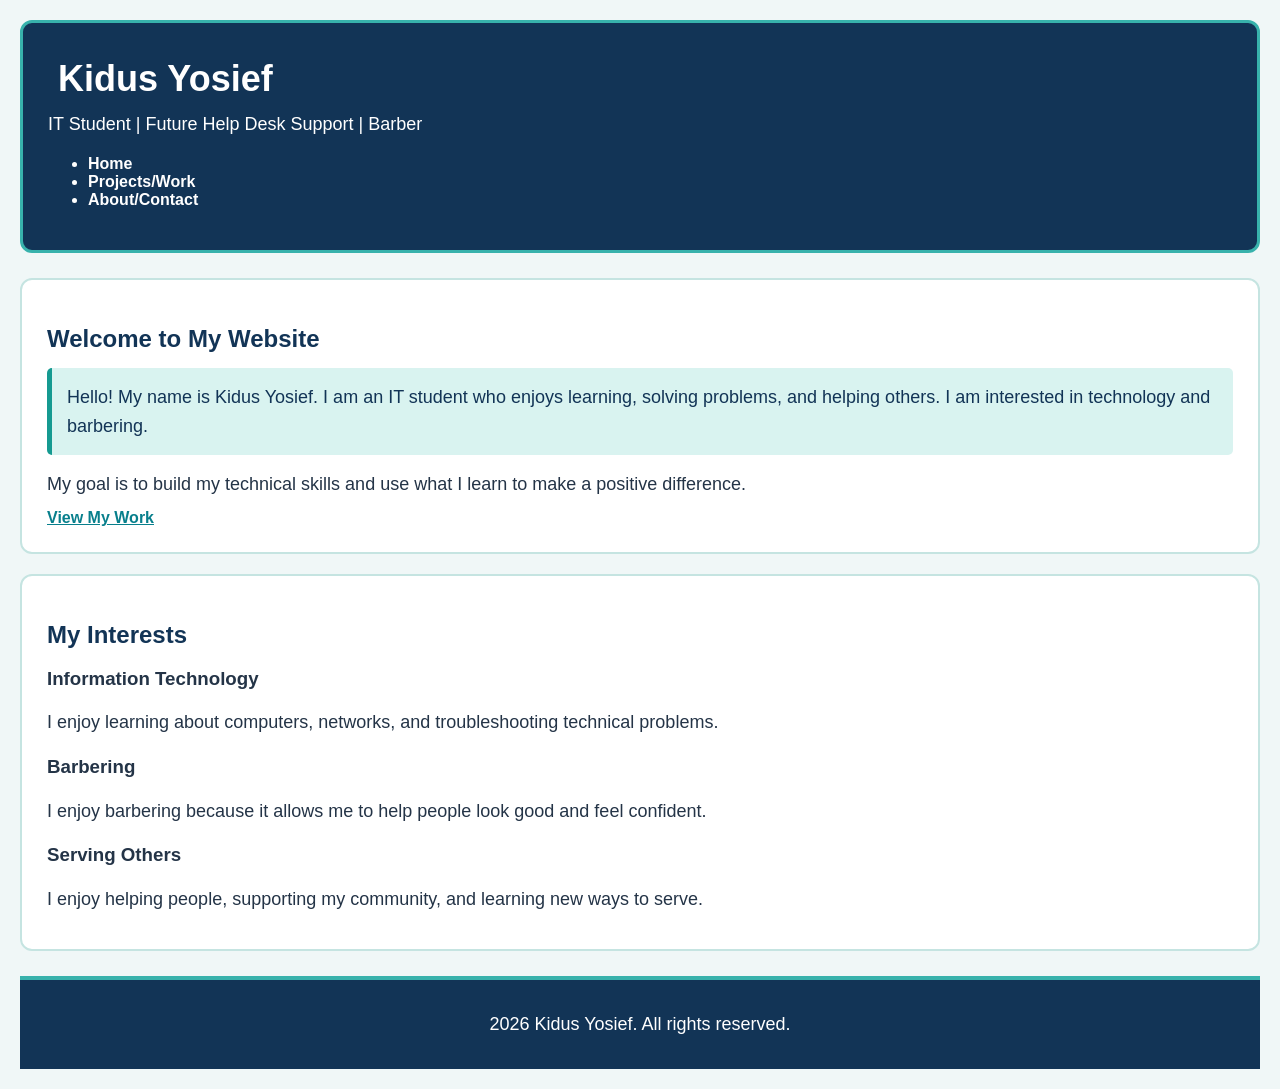
<file: index.html>
<!DOCTYPE html>
<html lang="en">
<head>
    <meta charest="UTF-8">
    <meta name="viewport" content="width=device-width, initial-scale=1.0">
    <title>Kidus Yosief | Home</title>
    <link rel="stylesheet" href="style.css"
    <style>
        
    </style>
</head>
<body>

    <header id="hero">

        <h1>Kidus Yosief</h1>
        <p>IT Student | Future Help Desk Support | Barber</p>

        <nav>
            <ul>
                <li><a href="index.html">Home</a></li>
                <li><a href="projects.html">Projects/Work</a></li>
                <li><a href="about.html">About/Contact</a></li>
            </ul>
        </nav>
    </header>

    <main>
        <section>
            <h2>Welcome to My Website</h2>
            
            <p class="note">
                Hello! My name is Kidus Yosief. I am an IT student
                who enjoys learning, solving problems, and helping
                others. I am interested in technology and barbering.
            </p>
            <p>
                My goal is to build my technical skills and use
                what I learn to make a positive difference.
            </p>
            <a href="projects.html">View My Work</a>
        </section>

        <section>
            <h2>My Interests</h2>

            <article>
                <h3>Information Technology</h3>
                <p>
                    I enjoy learning about computers, networks,
                    and troubleshooting technical problems.
                </p>
            </article>

            <article>
                <h3>Barbering</h3>
                <p>
                    I enjoy barbering because it allows me to
                    help people look good and feel confident.
                </p>
            </article>

            <article>
                <h3>Serving Others</h3>
                <p>
                    I enjoy helping people, supporting my community,
                    and learning new ways to serve.
                </p>
            </article>
        </section>
    </main>

    <footer>
        <p>2026 Kidus Yosief. All rights reserved.</p>
    </footer>

</body>
</html>
</file>
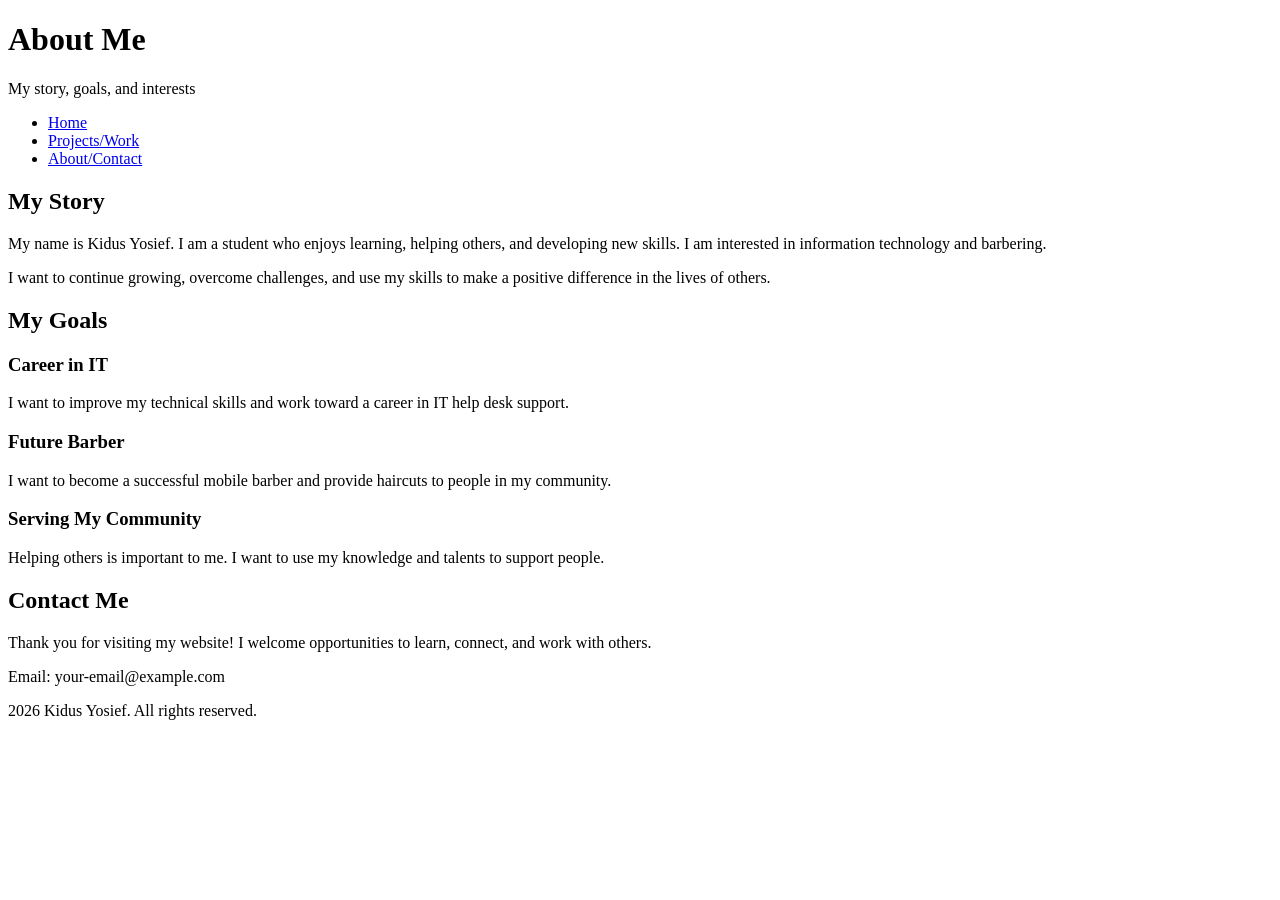
<file: about.html>
<!DOCTYPE html>
<html lang="en">
<head>
    <meta charset="UTF-8">
    <meta name="viewport" content="width=device-width, initial-scale=1.0">
    <title>Kidus Yosief | About and Contact</title>
</head>
<body>

    <header>
        <h1>About Me</h1>
        <p>My story, goals, and interests</p>

        <nav>
            <ul>
                <li><a href="index.html">Home</a></li>
                <li><a href="projects.html">Projects/Work</a></li>
                <li><a href="about.html">About/Contact</a></li>
            </ul>
        </nav>
    </header>

    <main>
        <section>
            <h2>My Story</h2>
            <p>
                My name is Kidus Yosief. I am a student who enjoys
                learning, helping others, and developing new skills.
                I am interested in information technology and barbering.
            </p>
            <p>
                I want to continue growing, overcome challenges,
                and use my skills to make a positive difference
                in the lives of others.
            </p>
        </section>

        <section>
            <h2>My Goals</h2>

            <article>
                <h3>Career in IT</h3>
                <p>
                    I want to improve my technical skills and
                    work toward a career in IT help desk support.
                </p>
            </article>

            <article>
                <h3>Future Barber</h3>
                <p>
                    I want to become a successful mobile barber
                    and provide haircuts to people in my community.
                </p>
            </article>

            <article>
                <h3>Serving My Community</h3>
                <p>
                    Helping others is important to me. I want
                    to use my knowledge and talents to support people.
                </p>
            </article>
        </section>

        <section>
            <h2>Contact Me</h2>
            <p>
                Thank you for visiting my website!
                I welcome opportunities to learn, connect,
                and work with others.
            </p>
            <p>Email: your-email@example.com</p>
        </section>
    </main>

    <footer>
        <p> 2026 Kidus Yosief. All rights reserved.</p>
    </footer>

</body>
</html>
</file>
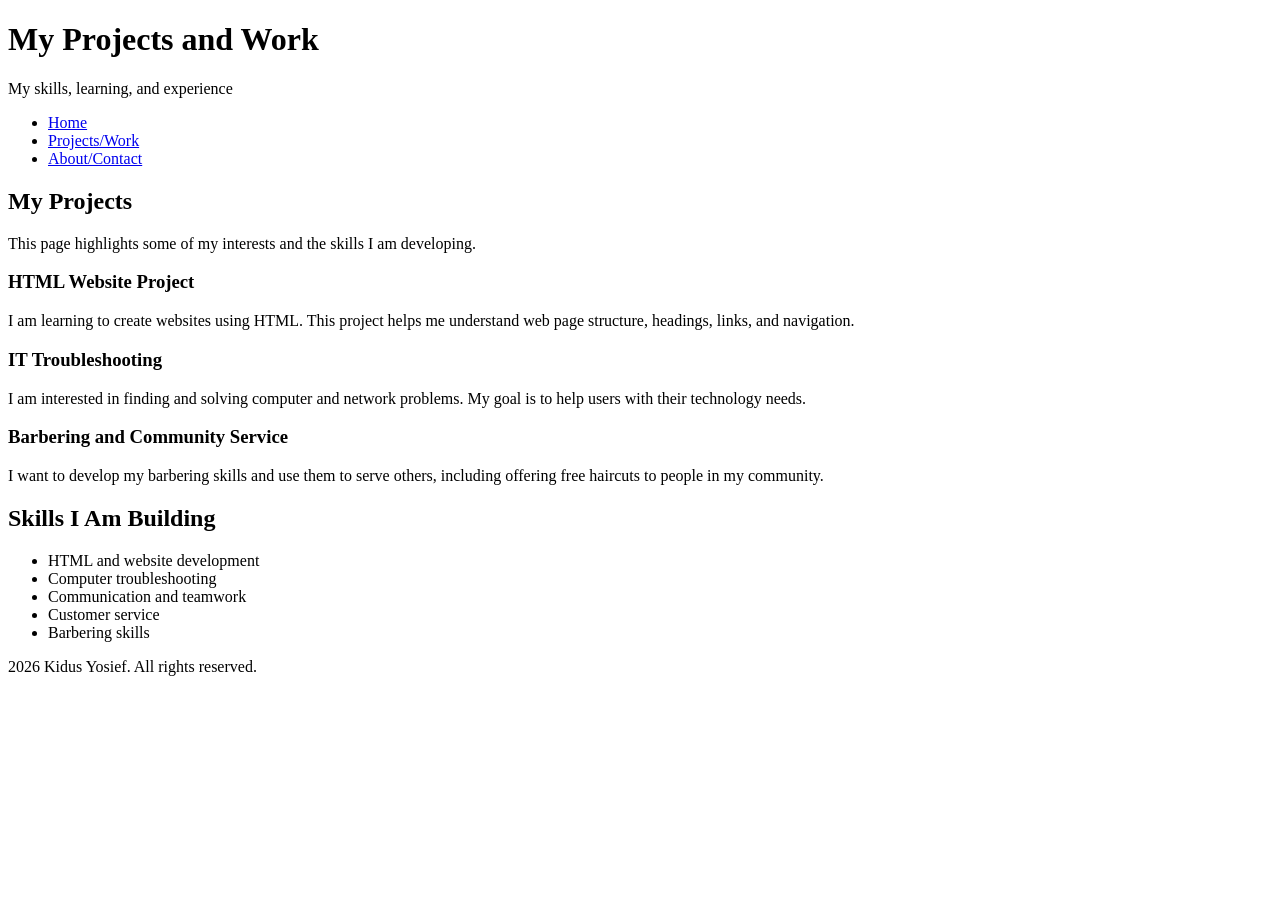
<file: projects.html>
<!DOCTYPE html>
<html lang="en">
<head>
    <meta charset="UTF-8">
    <meta name="viewport" content="width=device-width, initial-scale=1.0">
    <title>Kidus Yosief | Projects and Work</title>
</head>
<body>

    <header>
        <h1>My Projects and Work</h1>
        <p>My skills, learning, and experience</p>

        <nav>
            <ul>
                <li><a href="index.html">Home</a></li>
                <li><a href="projects.html">Projects/Work</a></li>
                <li><a href="about.html">About/Contact</a></li>
            </ul>
        </nav>
    </header>

    <main>
        <section>
            <h2>My Projects</h2>
            <p>
                This page highlights some of my interests
                and the skills I am developing.
            </p>

            <article>
                <h3>HTML Website Project</h3>
                <p>
                    I am learning to create websites using HTML.
                    This project helps me understand web page
                    structure, headings, links, and navigation.
                </p>
            </article>

            <article>
                <h3>IT Troubleshooting</h3>
                <p>
                    I am interested in finding and solving
                    computer and network problems. My goal
                    is to help users with their technology needs.
                </p>
            </article>

            <article>
                <h3>Barbering and Community Service</h3>
                <p>
                    I want to develop my barbering skills and
                    use them to serve others, including offering
                    free haircuts to people in my community.
                </p>
            </article>
        </section>

        <section>
            <h2>Skills I Am Building</h2>
            <ul>
                <li>HTML and website development</li>
                <li>Computer troubleshooting</li>
                <li>Communication and teamwork</li>
                <li>Customer service</li>
                <li>Barbering skills</li>
            </ul>
        </section>
    </main>

    <footer>
        <p> 2026 Kidus Yosief. All rights reserved.</p>
    </footer>

</body>
</html>
</file>
<file: style.css>
/* Overall page style */
body {
    font-family: Arial, sans-serif;
    background-color: #f0f7f7;
    color: #243447;
    margin: 0;
    padding: 20px;
}

/* Type selector */
h1 {
    color: #ffffff;
    font-size: 36px;
    margin: 10px;
}

h2 {
    color: #123456;
    margin-bottom: 15px;
}

p {
    font-size: 18px;
    line-height: 1.6;
    margin: 10px 0;
}

/* ID selector */
#hero {
    background-color: #123456;
    color: #ffffff;
    padding: 25px;
    margin-bottom: 25px;
    border: 3px solid #38b2ac;
    border-radius: 12px;
}

/* Class selector */
.note {
    background-color: #d9f3f0;
    color: #123456;
    padding: 15px;
    margin: 15px 0;
    border-left: 5px solid #159a91;
    border-radius: 5px;
}

/* Navigation */
nav a {
    color: #ffffff;
    text-decoration: none;
    font-weight: bold;
    margin-right: 15px;
}

nav a:hover {
    color: #7de3d8;
}

/* Main content sections */
main section {
    background-color: #ffffff;
    padding: 25px;
    margin: 20px 0;
    border: 2px solid #c5e4e1;
    border-radius: 12px;
}

/* Links */
a {
    color: #087f8c;
}

main a {
    font-weight: bold;
}

/* Footer */
footer {
    background-color: #123456;
    color: #ffffff;
    text-align: center;
    padding: 20px;
    margin-top: 25px;
    border-top: 4px solid #38b2ac;
}
</file>
